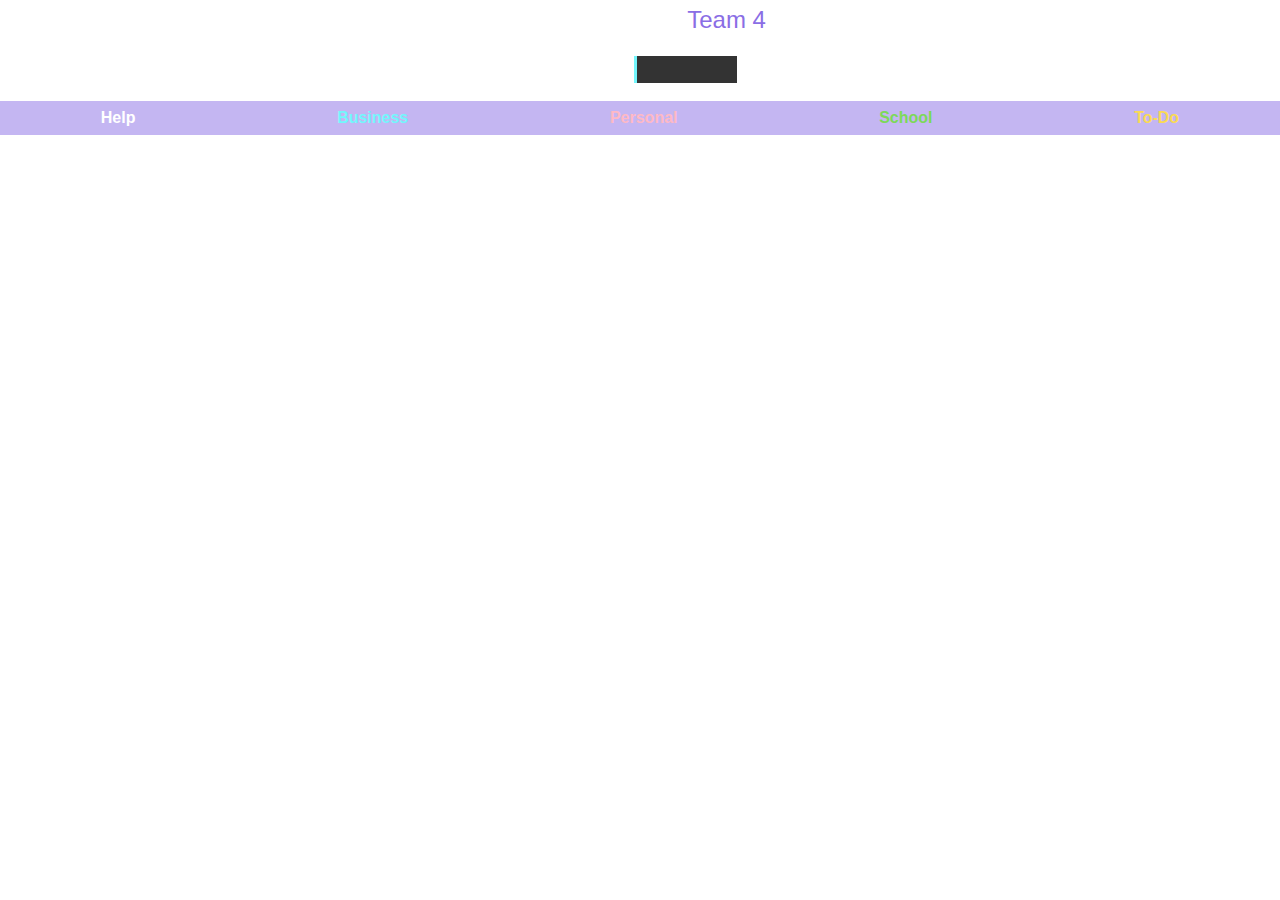
<file: todolist.html>
<!DOCTYPE html>
<html lang="en">

<head>
    <meta charset="UTF-8">
    <meta name="viewport" content="width=device-width, initial-scale=1.0">
    <title>To-Do-App</title>
    <link href="https://cdn.jsdelivr.net/npm/bootstrap@5.3.3/dist/css/bootstrap.min.css" rel="stylesheet"
        integrity="sha384-QWTKZyjpPEjISv5WaRU9OFeRpok6YctnYmDr5pNlyT2bRjXh0JMhjY6hW+ALEwIH" crossorigin="anonymous">
    <link rel="preconnect" href="https://fonts.googleapis.com">
    <link rel="preconnect" href="https://fonts.gstatic.com" crossorigin>
    <link href="https://fonts.googleapis.com/css2?family=Ranchers&display=swap" rel="stylesheet">
    <link rel="stylesheet" href="style2.css" />
</head>

  <div class="background">
  <header>
        <nav>
           
            <div class="container">
                <section class="home" id="home">
                    <div class="home-content">
                        <h1>Hello World, It's <span>Team 4</span></h1>
                        <h3 class="text-animation">We are <span></span></h3>
                    </div>
        </nav>
        </section>
        <div class="to-do-app">

            <button id="help">Help</button>
            <button id="business">Business</button>
            <button id="personal">Personal</button>
            <button id="school">School</button>
            <button id="to-do">To-Do</button>
            <div id="helpModal" class="modal">
              <div class="modal-content">
                  <span class="modalexit">&times;</span>
                  <h2 class="modalheader">Help Guide</h2>
                  <p>Create a Note:
                    <ul> 
                      <li>Select the type of Buck'IT from the options provided in the selection bar to generate a note </li>
                      <li>Once the note is generated click on the note where it says "start typing"</li>
                      <li>Click and drag the note where on the page you would like it to be</li>
                      <li>Make a new selection from the selection bar for the next note to generate</li>
                    </ul>
                    Delete a Note:
                    <ul>
                      <li> Click on the X located at the top right of the note </li>
                    </ul>
                    Report a Problem:
                    <ul>
                      <li> Can't be this site is perfect! </li>
                    </ul>
                  </p>
              </div>
          </div>
        </div>


    </header>

    <body>
        <main>
            <div class="container-fluid">
              </div>

            <div id="to-do-container">
                </div>
            </div>
        </main>
        <script src="script2.js"></script>
    </body>
  </div>

</html>
</file>
<file: style2.css>
:root{
    --business: #73F6FC;
    --personal: #ffb9c5;
    --school: #7DD958;
    --to-do: #FADA55;
    --main-color: #8a6ee5;
    --headerbackgroundcolor: rgb(138 110 229 / .5);
}
*{
    font-family: 'hallowed grounds', sans-serif;
}

#title{
    color: white;

}

.background {
    background-image: url('https://imgur.com/bxTl2ld.png');
    background-size: cover;
    background-attachment: fixed;
    background-position: center; height: 100vh;
}

    .header{
        position: fixed;
        top: 0;
        left: 0;
        width: 100%;
        padding: 4rem 12% 4rem;
        background: rgba (0, 0, 0, 0.3);
        backdrop-filter: blur(10px);
        display: flex;
        justify-content: space-between;
        align-items: center;
        z-index: 5;
    }

    .home-content{
        display: flex;
        flex-direction: column;
        align-items: left;
        text-align: center;
        justify-content: center;
    }

    span{
        color: var(--main-color);
    }
    
    .home-content h3{
        margin-bottom: 1rem;
        margin-top: 1rem;
        font-size: 1.5rem;
        color: white;
    }
    .home-content h1{
        color: white;
        font-size: 1.5rem;
        font-weight: 200;
        margin-top: 0.5rem;
        line-height: 1;
       
    }
    
    .text-animation{
        font-size: 25px;
        font-weight: 500;
        min-width: 280px;
    }
    .text-animation span{
        position: relative;
    }
    .text-animation span::before{
        content: "Students";
        color: var(--main-color);
        animation: words 20s infinite;
    }
    .text-animation span::after{
        content: "";
        position: absolute;
        width: calc(100% + 8px);
        background-color: rgb(51,51,51);
        height: 100%;
        border-left: 3px solid var(--business);
        right: -8px;
        animation: cursor 0.6s infinite, typing 20s steps(14) infinite;
    }
    
    @keyframes words{
        0%
        20%{
            content: "Creative Thinkers";
        }
        21%,
        40%{
            content: "Engineers";
        }
        41%,
        60%{
            content: "Problem Solvers";  
        }
        61%,
        80%{
            content: "Software Developers";
        }
        81%,
        100%{
            content: "Go-Getters";
        }
    }
    @keyframes typing{
        10%,
        15%,
        30%,
        35%,
        50%,
        55%,
        70%,
        75%,
        90%,
        95%{
            width: 0;
        }
        5%,
        20%,
        25%,
        40%,
        45%,
        60%,
        65%,
        80%,
        85%{
            width: calc(100% + 8px);
        }
    }

    .to-do-app{
        display: flex;
        align-items: center;
        flex-direction: inline;
        justify-content: space-around;
        background-color: var(--headerbackgroundcolor);
    }

    .to-do-app button{
        display: flex;
        justify-content: space-around;
        align-items: center;
        padding: 5px;
        border: 10px;
        border-radius: 15px;
        background-color: transparent;
    }

    .to-do-app #business{
        color: var(--business);
        font-weight: bolder;
    }

    .to-do-app #business:hover {
        box-shadow: 0 0 25px var(--business),
        0 0 50px var(--business),
        0 0 100px var(--business);
    }

    .to-do-app #personal{
        color: var(--personal);
        font-weight: bolder;
    }

    .to-do-app #personal:hover{
        box-shadow: 0 0 25px var(--personal),
        0 0 50px var(--personal),
        0 0 100px var(--personal);
    }

    .to-do-app #school{
        color: var(--school);
        font-weight: bolder;
    }
    .to-do-app #school:hover{
        box-shadow: 0 0 25px var(--school),
        0 0 50px var(--school),
        0 0 100px var(--school);
    }

    .to-do-app #help{
        color: white;
        cursor: help;
        font-weight: bolder;
    }

    .to-do-app #help:hover{
        box-shadow: 0 0 25px white,
        0 0 50px white,
        0 0 100px white;
    }

    .to-do-app #to-do{
        color: var(--to-do);
        font-weight: bolder;
    }
    .to-do-app #to-do:hover{
        box-shadow: 0 0 25px var(--to-do),
        0 0 50px var(--to-do),
        0 0 100px var(--to-do);
    }

   #to-do-container .sticky-note {
        position: absolute;
        width: max-content;
        display: block;
        font-style: normal;
        font-size: 0.95rem;
        font-family: 'pernament marker', sans-serif;
        top: 250px;
        left: 75px; 
        min-height: 200px;
        border-top: 30px solid rgb(65, 64, 64);
        border-radius: 10px;
        padding: 10px;
        box-shadow: 0 20px 50px rgba(190, 189, 117, 0.301);
        cursor: grab;
}

#to-do-container textarea{
    all:unset;
    border:none;
    height: 100px;
}

#to-do-container .close{
    position: absolute;
    color: red;
    bottom: 100%;
    right: 0;
    height: 30px;
    font-size: large;
    padding-right: 10px;
    cursor: pointer;
    background-color: transparent;
}



.modal {
    display: none; 
    position: fixed;
    z-index: 1;
    left: 0;
    top: 0;
    width: 100%; 
    height: 100%;
    overflow: auto; 
    background-color: rgb(43, 43, 42); 
    background-color: rgba(0,0,0,0.4); 
}

.modal-content {
    background-color: rgb(43, 43, 42);
    color: white;
    margin: 15% auto;
    padding: 20px;
    border: 1px solid #888;
    width: 80%; 
    cursor: pointer; 
}

.modalexit {
        position: absolute;
        bottom: 91%;
        right: 0;
        font-size: large;
        padding-right: 10px;
        cursor: pointer;
}

.modalheader{
    position: relative;
    text-align: center;
}
</file>
